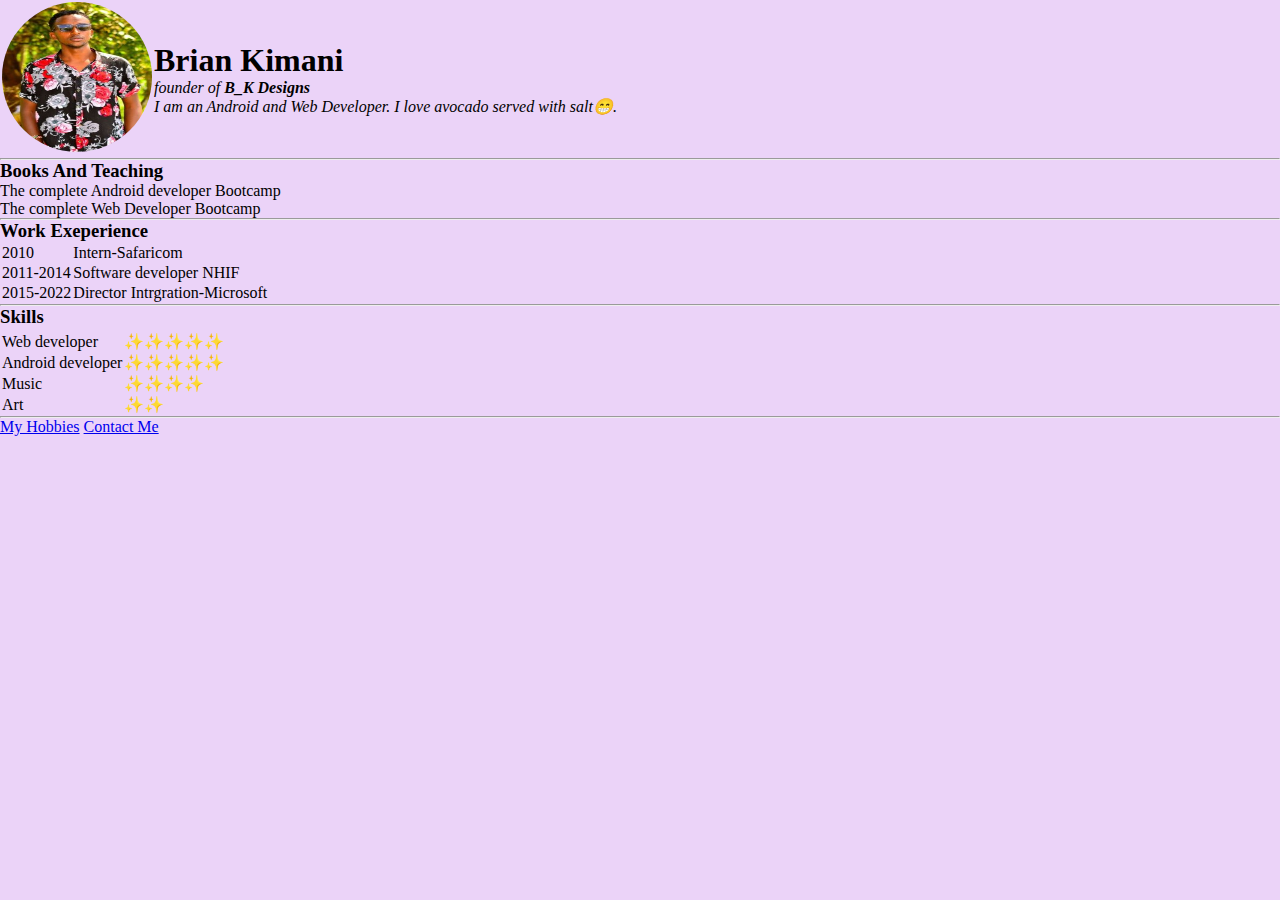
<file: index.html>
<!DOCTYPE html>
<html lang="en">
<head>
    <meta charset="UTF-8">
    <meta name="viewport" content="width=device-width, initial-scale=1.0">
    <title>PERSONAL SITE</title>
    <link rel="stylesheet" href="css/style.css">
</head>
<body>
    <table>
        <td><img class="circle" src="images/_DSC0586.jpg 88.jpg" alt="briankimaniigprofilepic"></td>
        <td><h1>Brian Kimani</h1>
            <p><em>founder of <strong>B_K Designs</strong></em></p>
            <p><em>I am an Android and Web Developer. I love avocado served with salt😁.</em></p></td>

    </table>
    
    
    <hr>
    <h3>Books And Teaching</h3>
    <ul>
        <li>The complete Android developer Bootcamp</li>
        <li>The complete Web Developer Bootcamp</li>
    </ul>
    
    <hr>
    <h3>Work Exeperience</h3>
    <table>
        <tr>
            <td>2010</td>
            <td>Intern-Safaricom</td>
        </tr>
        <tr>
            <td>2011-2014</td>
            <td>Software developer NHIF</td>
        </tr>
        <tr>
            <td>2015-2022</td>
            <td>Director Intrgration-Microsoft </td>
        </tr>
    </table>
    <hr>
    <h3>Skills</h3>
    <table>
        <tr>
            <td></td>
            <td></td>
        </tr>
        <tr>
            <td>Web developer</td>
            <td>✨✨✨✨✨</td>
        </tr>
        <tr>
            <td>Android developer</td>
            <td>✨✨✨✨✨</td>
        </tr>
        <tr>
            <td>Music</td>
            <td>✨✨✨✨</td>
        </tr>
        <tr>
            <td>Art</td>
            <td>✨✨</td>
        </tr>

    </table>
    <hr>
    <a href="hobbies.html">My Hobbies</a>
    <a href="Contacts.html">Contact Me</a>
    <h1></h1>
</body>
</html>
</file>
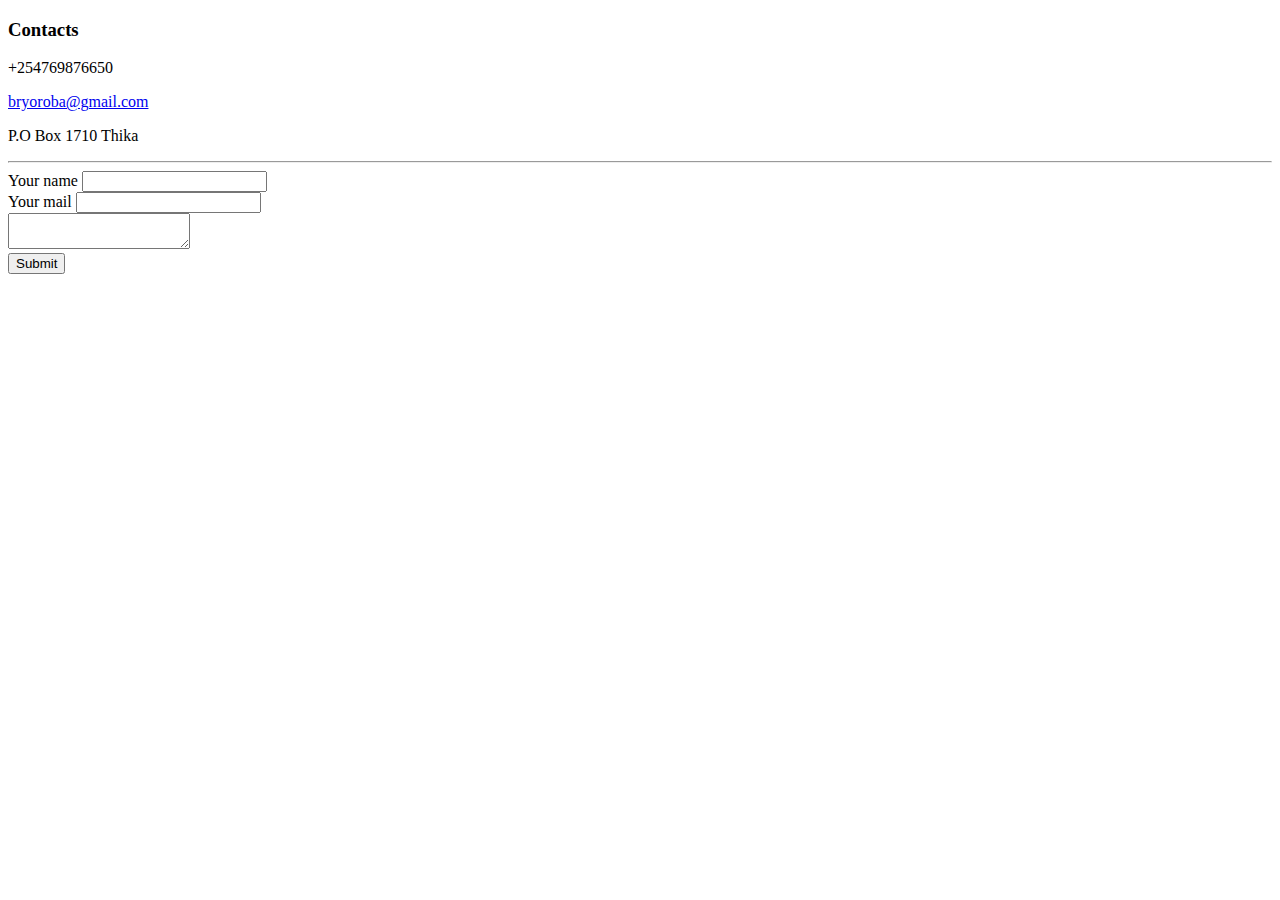
<file: Contacts.html>
<!DOCTYPE html>
<html lang="en">
<head>
    <title>My Contacts</title>
</head>
<body>
    <h3>Contacts</h3>
    <p>+254769876650</p>   
    <p> <a href="mailto:bryoroba@gmail.com" title="send email">bryoroba@gmail.com</a></p>  
    <p>P.O Box 1710  Thika</p> 
    <hr>
    <form>
        <label>Your name</label>
        <input type="text"> <br>
        <label>Your mail</label>
        <input type="text"> <br>
        <textarea title="send message">
            
        </textarea> <br>
        <input type="submit">
    </form>
</body>
</html>
</file>
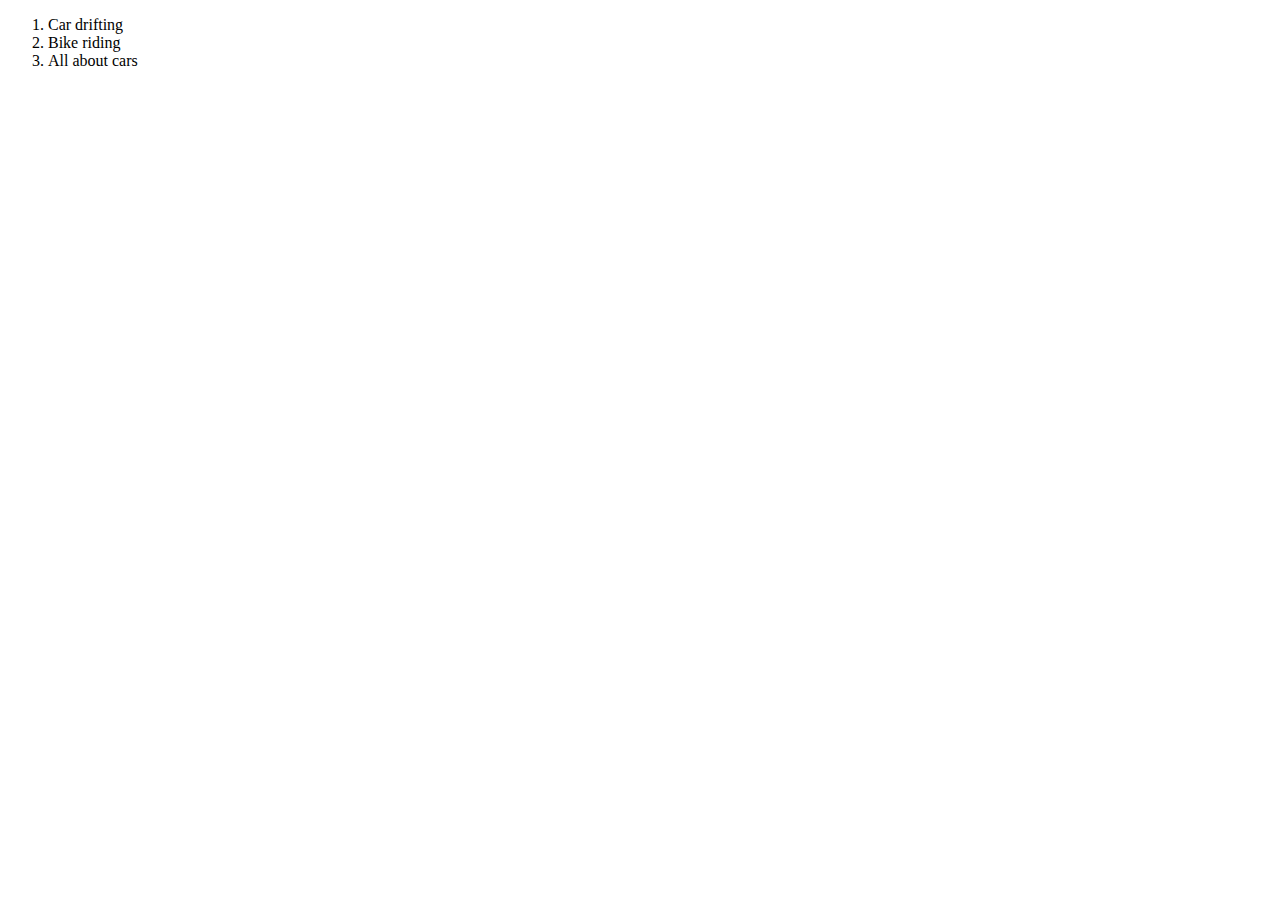
<file: hobbies.html>
<!DOCTYPE html>
<html lang="en">
<head>
    <title>My hobbies</title>
</head>
<body>
    <ol>
        <li>Car drifting</li>
        <li>Bike riding</li>
        <li>All about cars</li>
    </ol>
    
</body>
</html>
</file>
<file: css/style.css>
*{
    margin:0;
    padding: 0;
    background-color:#EBD3F8;
    
}
.circle{
    width: 150px;
    height: 150px;
    border-radius: 50%;

}
</file>
